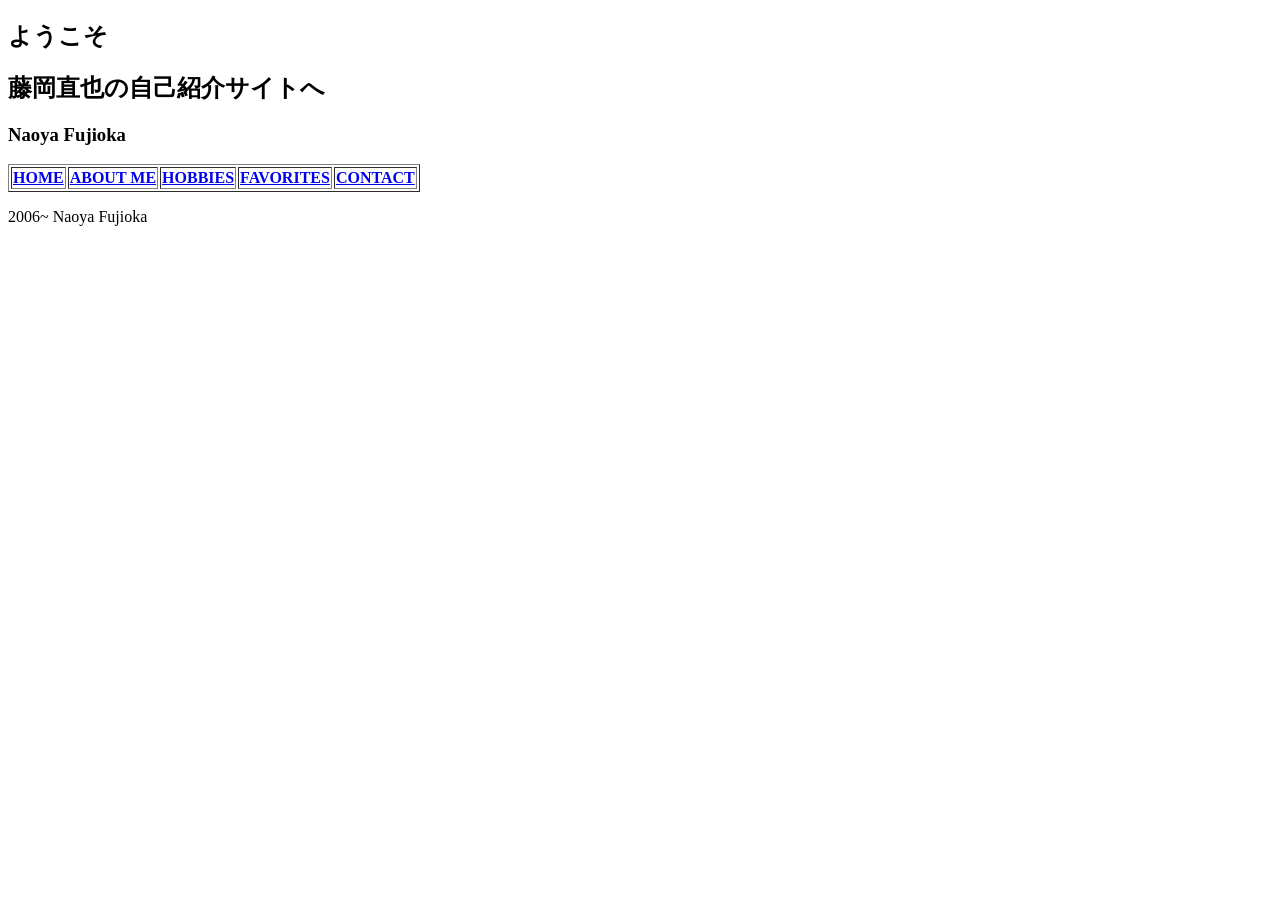
<file: index.html>
<!DOCTYPE html>
<html lang="ja">
<head>
    <meta charset="UTF-8">
    <meta name="viewport" content="width=device-width, initial-scale=1.0">
    <link rel="stylesheet" href="css/styles.css">
    <title>自己紹介</title>
		<!-- reset.css ress -->
</head>
<body class="body">
    <header class="header">
        <nav class="nav">
            <h2>ようこそ</h2>
            <h1>藤岡直也の自己紹介サイトへ</h1>
            <h3>Naoya Fujioka</h3>
        </nav>
    </header>
        <section id="contents">
        <table border="1">
            <tr>
                <th><a href="index.html">HOME</a></th>
                <th><a href="about.html">ABOUT ME</a></th>
                <th><a href="hobbies.html">HOBBIES</a></th>
                <th><a href="favorites.html">FAVORITES</a></th>
                <th><a href="contact.html">CONTACT</a></th>
            </tr>
        </table>
        </section>
    <footer class="footer">
        <p>2006~ Naoya Fujioka</p>
    </footer>
</body>
</html>
</file>
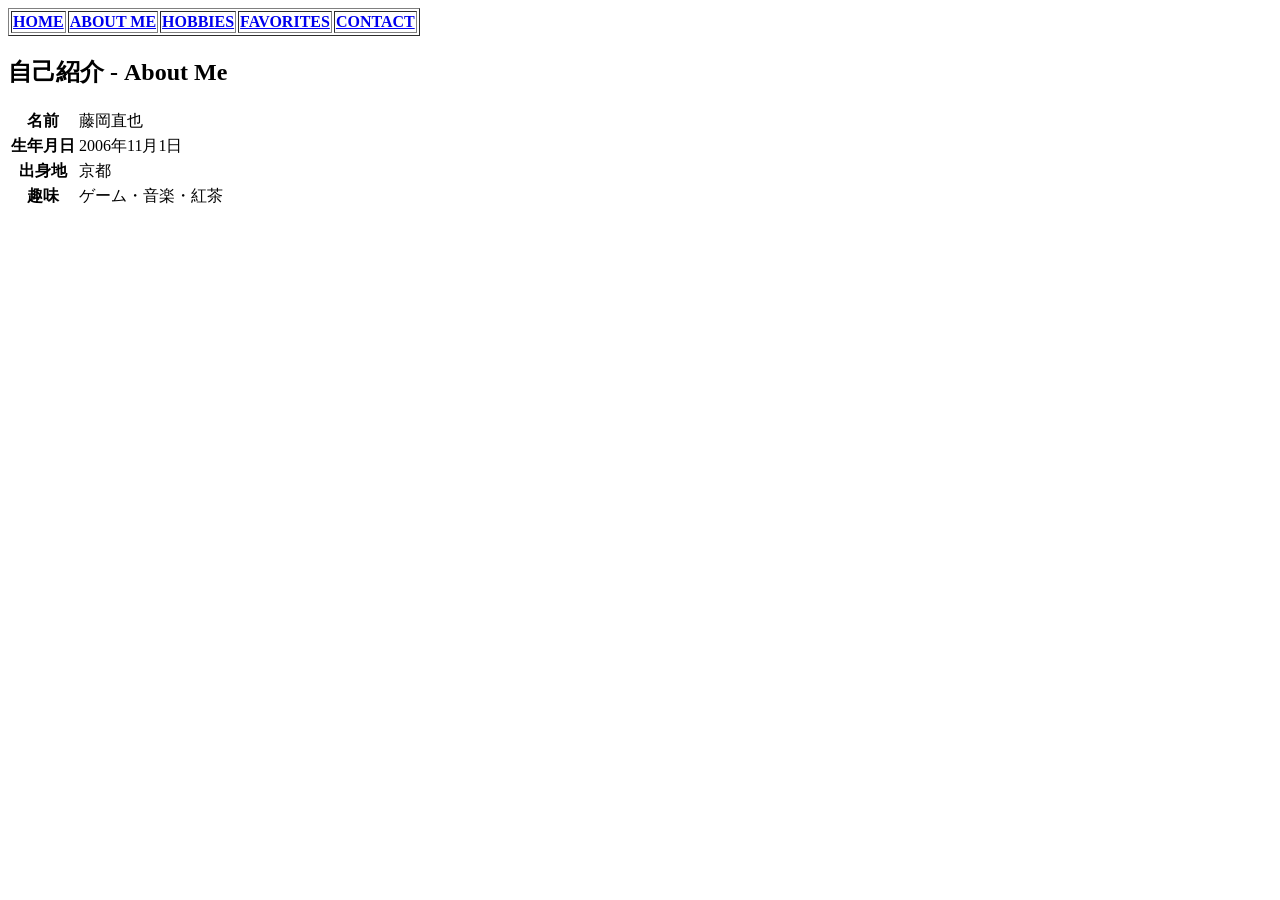
<file: about.html>
<!DOCTYPE html>
<html lang="ja">
<head>
    <meta charset="UTF-8">
    <meta name="viewport" content="width=device-width, initial-scale=1.0">
    <link rel="stylesheet" href="css/styles.css">
    <title>自己紹介 - About Me</title>
</head>
<body class="text-gray-700 w-screen relative flex flex-col items-center justify-center">
    <header class="header">
    <table border="1">
            <tr>
                <th><a href="index.html">HOME</a></th>
                <th><a href="about.html">ABOUT ME</a></th>
                <th><a href="hobbies.html">HOBBIES</a></th>
                <th><a href="favorites.html">FAVORITES</a></th>
                <th><a href="contact.html">CONTACT</a></th>
            </tr>
    </table>
    </header>
    <main>
        <about class="about">
            <h2 class="profile">自己紹介 - About Me</h2>
            <table>
                <tr>
                    <th>名前</th>
                    <td>藤岡直也</td>
                </tr>
                <tr>
                    <th>生年月日</th>
                    <td>2006年11月1日</td>
                </tr>
                <tr>
                    <th>出身地</th>
                    <td>京都</td>
                </tr>
                <tr>
                    <th>趣味</th>
                    <td>ゲーム・音楽・紅茶</td>
                </tr>

</body>
</file>
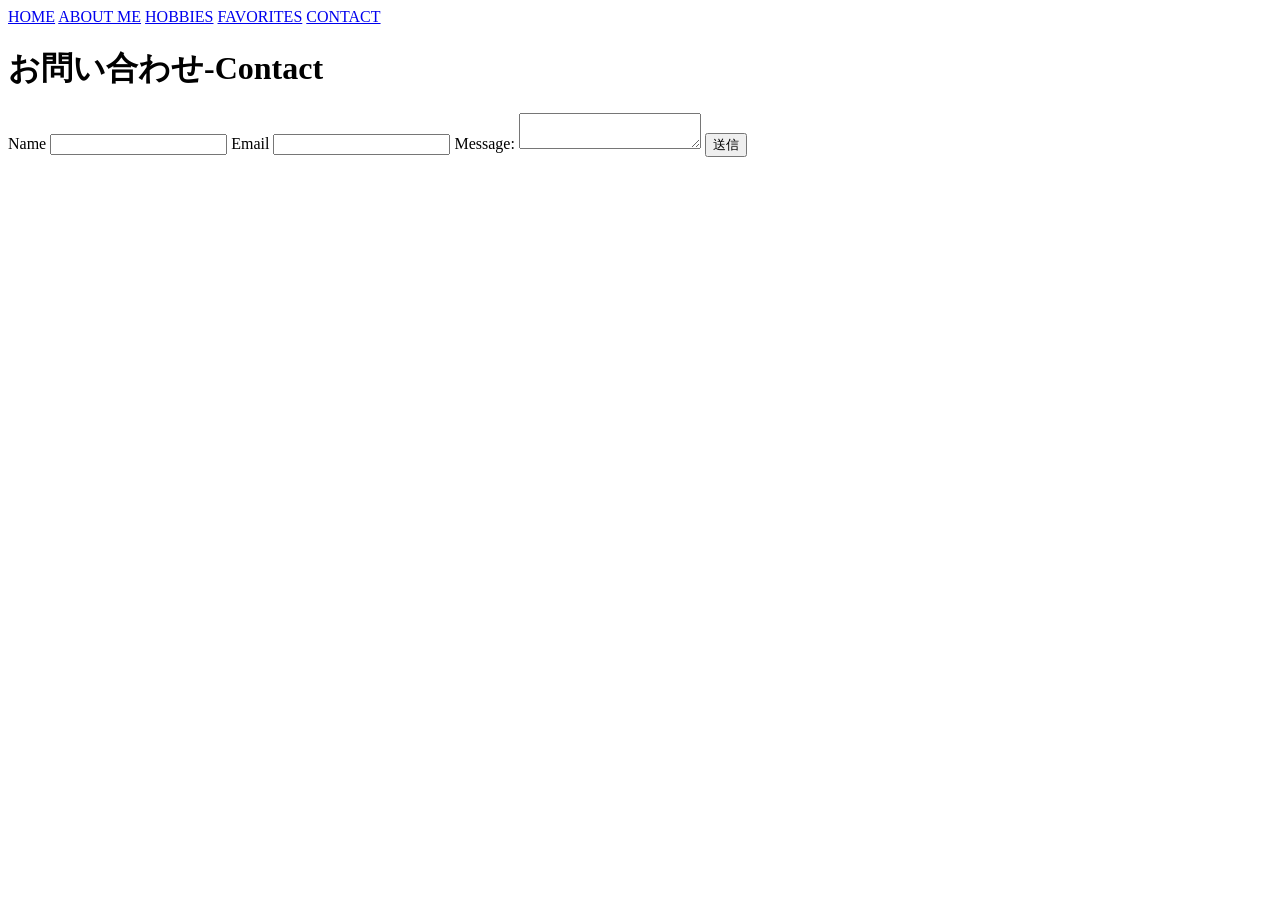
<file: contact.html>
<!doctype html>
<html lang="ja">
<head>
    <meta charset="UTF-8">
    <meta name="viewport"conten="width=device-widht,initial-scal=1.0">
    <link rel="stylesheet" href="css/styles.css">
    <title>お問い合わせ - Contact</title>
</head>
<body class="text-glay-700 w-screen relative flex flex-col items-center justify-center">
    <header class="hedader"
    <table border="1">
        <tr>
             <th><a href="index.html">HOME</a></th>
             <th><a href="about.html">ABOUT ME</a></th>
             <th><a href="hobbies.html">HOBBIES</a></th>
             <th><a href="favorites.html">FAVORITES</a></th>
             <th><a href="contact.html">CONTACT</a></th>
        </tr>
    </table>
    </header>
    <main>
        <setion class="contact">
            <h1 class="otoiawase">お問い合わせ-Contact</h1>
            <formm>
                <label for="name">Name</label>
                <input type="text" id="name" name="name" required>
                <label for="email">Email</label>
                <input type="email" id="email" name="email" required>
                <label for="message">Message:</label>
                <textarea id="message" name="message" required></textarea>
                <button type="submit">送信</button>
            </formm>
        </setion>
    </main>
</body>
</html>
</file>
<file: css/styles.css>
@charset "UTF-8";
contents {
  padding: 5px;
  margin: 10px;
}
href {
}
</file>
